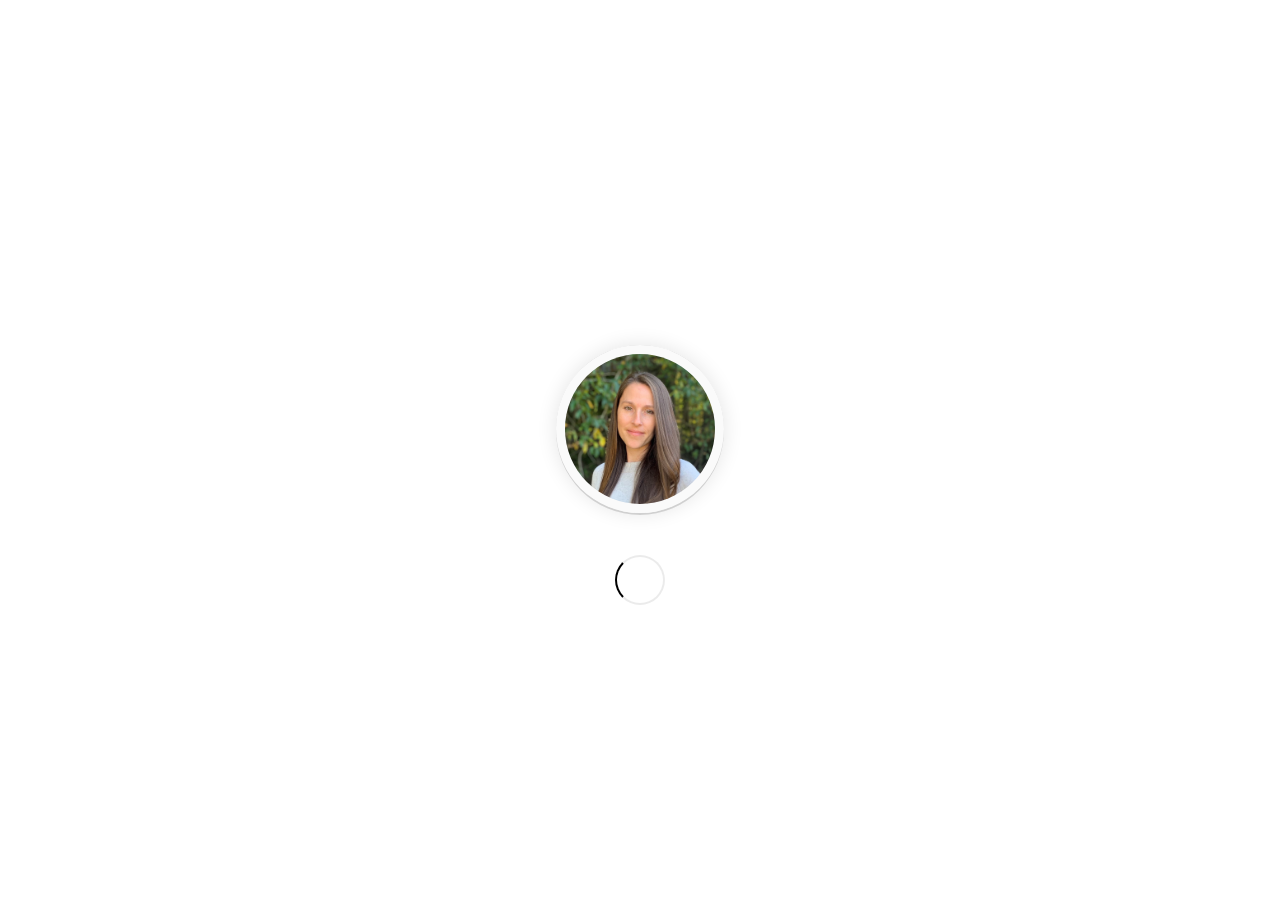
<file: index.html>
<!DOCTYPE html>
<html lang="zxx">

<head>
    <!-- META DATA -->
    <meta charset="UTF-8">
    <meta http-equiv="X-UA-Compatible" content="IE=edge">
    <meta name="viewport" content="width=device-width, initial-scale=1">

    <!-- TITLE OF SITE -->
    <title>Kelley Crittenden</title>

    <!-- favicon -->
    <link id="favicon" rel="icon" type="image/png" href="\images\K-favicon.ico">

    <!-- Google Fonts -->
    <link rel="stylesheet"
        href="https://fonts.googleapis.com/css?family=Poppins:300,400,500,600,700,800%7CMontserrat:300,400,500,600,700,800,900">

    <!-- Bootstrap css -->
    <link rel="stylesheet" href="assets/css/bootstrap.css">

    <!-- magnific-popup.css -->
    <link rel="stylesheet" href="assets/css/magnific-popup.css">

    <!-- owl carousel css -->
    <link rel="stylesheet" href="assets/css/owl.carousel.min.css">
    <link rel="stylesheet" href="assets/css/owl.theme.min.css">

    <!-- font-awesome.min.css -->
    <link rel="stylesheet" href="assets/css/font-awesome.min.css">

    <!-- pe-icon-7-stroke.min.css -->
    <link rel="stylesheet" href="assets/css/pe-icon-7-stroke.min.css">

    <!-- Main style css -->
    <link rel="stylesheet" href="assets/css/style.css">

    <!-- Responsive css -->
    <link rel="stylesheet" href="assets/css/responsive.css">

    <!--[if lt IE 9]>
          <script src="https://oss.maxcdn.com/html5shiv/3.7.3/html5shiv.min.js"></script>
          <script src="https://oss.maxcdn.com/respond/1.4.2/respond.min.js"></script>
        <![endif]-->

</head>

<body data-spy="scroll" data-target=".navbar" data-offset="70">

    <!--Start Preloader-->
    <div class="preloader">
        <div class="loader startLoad"></div>
    </div>
    <div class="page-loader startLoad animi-loader" style="animation-name: none;">
        <div class="loader startLoad"></div>
    </div>
    <!--End Preloader-->


    <!--Start Intro Image-->
    <div class="main_img new_top img-shadow">
        <div>
            <img src="assets\images\KelleyCrittenden-HeadshotSQ.jpg" alt="">
        </div>
    </div>
    <!--End Intro Image-->


    <!--Start Scroll Top-->
    <div class="top">
        <a href="#home" class="smooth_scroll"><i class="fa fa-angle-up fa-2x"></i></a>
    </div>
    <!--End Scroll Top-->


    <main class="load-main">
        <div class="main-content">


            <!--Start Home Section-->
            <section class="home " id="home">
                <div class="full_height bg_image" style="background-image: url('assets/images/desktopBackground5.jpg');"
                    data-stellar-background-ratio="0.7">
                    <div id="particles-js"></div>

                    <!-- nav -->
                    <nav class="navbar navbar-default navbar-fixed-top">
                        <div class="container">
                            <div class="navbar-header">
                                <button type="button" class="navbar-toggle collapsed" data-toggle="collapse"
                                    data-target="#bs-example-navbar-collapse-1" aria-expanded="false">
                                    <span class="sr-only">Toggle navigation</span>
                                    <span class="icon-bar"></span>
                                    <span class="icon-bar"></span>
                                    <span class="icon-bar"></span>
                                </button>

                                <!-- LOGO -->
                                <a class="navbar-brand" href="#"><span>KELLEY</span></a>

                            </div>
                            <div class="collapse navbar-collapse" id="bs-example-navbar-collapse-1">
                                <ul class="nav navbar-nav navbar-right">
                                    <li class="active">
                                        <a href="#home" class="smooth_scroll">Home</a>
                                    </li>
                                    <li>
                                        <a href="#about" class="smooth_scroll">About</a>
                                    </li>
                                    <!-- <li>
                                        <a href="#services" class="smooth_scroll">Services</a>
                                    </li> -->
                                    <li>
                                        <a href="#portfolio" class="smooth_scroll">Portfolio</a>
                                    </li>
                                    <!-- <li>
                                        <a href="#testimonials" class="smooth_scroll">Testimonials</a>
                                    </li> -->
                                    <!-- <li>
                                        <a href="#blog" class="smooth_scroll">Blog</a>
                                    </li> -->
                                    <!-- <li>
                                        <a href="#contact" class="smooth_scroll">Contact</a>
                                    </li> -->
                                </ul>
                            </div><!-- /.navbar-collapse -->
                        </div>
                        <!--.container-->
                    </nav>
                    <div class="overlay">
                        <div class="wrapper">
                            <div class="content opacity-zero">
                                <h1>kelley crittenden</h1>
                                <span class="cd-headline clip">I am
                                    <span class="cd-words-wrapper">
                                        <b class="is-visible">a web developer</b>
                                        <b>a problem-solver</b>
                                        <b>a dreamer</b>
                                        <b>a leader</b>
                                    </span>
                                </span>
                            </div>
                        </div>
                    </div>
                </div>
                <!--.full_height-->
            </section>
            <!--End Home Section-->


            <!--Start About Section-->
            <section class="about padding-top-90 padding-bottom-90" id="about">
                <div class="container">
                    <div class="row">
                        <div class="col-md-15 item1">
                            <h3>about me</h3>
                            <p>I'm a junior, full stack web developer based in the greater Nashville area. After
                                teaching preschool for four years, I began searching for an opportunity to learn
                                something new. When our daughter came home from S.T.E.M. camp with a game she had built
                                in Scratch, she introduced me to coding.
                                I love being creative, problem solving and being challenged in my work.
                                With so much opportunity for growth, continuous learning, and creativity through design,
                                learning software development was the perfect solution. I am excited to begin my
                                professional career as a software developer. </p>
                            <br>

                            <h3>Technologies</h3>
                            <p>HTML5, CSS3, Javascript, React.js, C#, ASP.NET, MVC, SQL, ADO.NET, Restful API, Git,
                                Github, Reactstrap, Cloudinary, Firebase, Postman, Figma, Sketchboard, Miro, Visual
                                Studio, Visual Studio Code, Remote callaboration, Agile SCRUM Development in a remote
                                setting</p>
                            <br>
                            <div class="more-about-me">
                                <div class="follow">
                                    <span>Follow Me</span>
                                    <a href="https://github.com/KelleyCrittenden">GitHub</a>
                                    <a href="https://www.linkedin.com/in/kelleycrittenden">LinkedIn</a>


                                </div>
                                <!-- <div class="resume">
                                    <span>Resume</span>
                                    <a href="./Resume/Kelley-Crittenden-Resume.pdf" target="_blank">View / Download</a>
                                </div> -->
                                <div class="contact-me">
                                    <span>Email Me</span>
                                    <a href="mailto:kelleylcrittenden@gmail.com">kelleylcrittenden@gmail.com</a>
                                </div>
                            </div>
                        </div>
                        <!-- <div class="col-md-6 item2">
                            <h3>my skills</h3>
                            <!-- Skills -->
                        <!-- <div class="skills">

                            <!--skill 1-->
                        <!-- <div class="skill">
                            <span>HTML</span>
                            <span>90%</span>
                            <div class="progress_bg">
                                <div class="progress_bar"></div>
                            </div>
                        </div> -->

                        <!-- skill 2
                            <div class="skill">
                                <span>CSS</span>
                                <span>85%</span>
                                <div class="progress_bg">
                                    <div class="progress_bar"></div>
                                </div>
                            </div> -->
                        <!-- 
                            <!-- skill 3-->
                        <!-- <div class="skill">
                            <span>React</span>
                            <span>84%</span>
                            <div class="progress_bg">
                                <div class="progress_bar"></div>
                            </div>
                        </div> -->

                        <!-- skill 6
                            <div class="skill">
                                <span>Javascript</span>
                                <span>88%</span>
                                <div class="progress_bg">
                                    <div class="progress_bar"></div>
                                </div>
                            </div> -->

                        <!-- skill 4
                            <div class="skill">
                                <span>C#</span>
                                <span>88%</span>
                                <div class="progress_bg">
                                    <div class="progress_bar"></div>
                                </div>
                            </div> -->

                        <!-- skill 5
                            <div class="skill">
                                <span>.NET</span>
                                <span>70%</span>
                                <div class="progress_bg">
                                    <div class="progress_bar"></div>
                                </div>
                            </div> -->

                        <!-- skill 7
                            <div class="skill">
                                <span>SQL</span>
                                <span>80%</span>
                                <div class="progress_bg">
                                    <div class="progress_bar"></div>
                                </div>
                            </div> -->

                        <!-- 
                    </div> -->
                        <!--.skills-->
                    </div>
                </div>
                <!--.row-->
        </div>
        <!--.container-->
        </section>
        <!--End About Section-->


        <!--Start Portfolio Section-->
        <section class="portfolio padding-top-90 padding-bottom-60 primary_bg" id="portfolio">
            <div class="container">
                <div class="sec_title">
                    <p>portfolio</p>
                    <h2>recent work</h2>
                </div>
                <div class="portf-filter text-center">
                    <ul class="list-unstyled ul-filter">
                        <li data-filter="*" class="active_filter">all</li>
                        <li data-filter=".groupProjects">group projects</li>
                        <li data-filter=".capstones">capstones</li>

                    </ul>
                </div>
                <div class="row grid">

                    <!--project 1 (Make My Developpe)-->
                    <div class="col-xs-12 col-sm-6 col-md-4 grid-item grid-sizer capstones">
                        <div class="box">
                            <div class="my__img">
                                <img src="assets/images/portfolio/Make-My-Developpe-Logo.png" alt=''>
                            </div>
                            <div class="boxContent project_popup">
                                <a class="popup-with-zoom-anim" href="#slider_popup">
                                    <div class="display-table">
                                        <div class="display-table-cell">
                                            <span class="post">Front End Capstone</span>
                                            <h3 class="title">Make My Developpe</h3>
                                        </div>
                                    </div>
                                </a>
                            </div>
                        </div>
                    </div>
                    <!--Project 1 Details-->
                    <div id="slider_popup" class="zoom-anim-dialog mfp-hide">
                        <div class="display-table">
                            <div class="display-table-cell">
                                <div class="row">
                                    <div class="col-sm-6">

                                        <!--Start slider-->
                                        <div id="MySlider1" class="carousel slide margin-bottom-30"
                                            data-ride="carousel">
                                            <!--Indicators-->
                                            <ol class="carousel-indicators">
                                                <li data-target="#MySlider1" data-slide-to="0" class="active"></li>
                                                <li data-target="#MySlider1" data-slide-to="1"></li>
                                                <li data-target="#MySlider1" data-slide-to="2"></li>
                                                <li data-target="#MySlider1" data-slide-to="3"></li>
                                                <li data-target="#MySlider1" data-slide-to="4"></li>
                                                <li data-target="#MySlider1" data-slide-to="5"></li>
                                                <li data-target="#MySlider1" data-slide-to="6"></li>
                                                <li data-target="#MySlider1" data-slide-to="7"></li>
                                                <li data-target="#MySlider1" data-slide-to="8"></li>
                                            </ol>

                                            <!--Wrapper for slides-->
                                            <div class="carousel-inner" role="listbox">

                                                <div class="item active">
                                                    <img src="assets/images/portfolio/Make-My-Developpe-Home.png"
                                                        alt="">
                                                </div>

                                                <div class="item">
                                                    <img src="assets/images/portfolio/Make-My-Developpe-Workouts.png"
                                                        alt="">
                                                </div>

                                                <div class="item">
                                                    <img src="assets/images/portfolio/Make-My-Developpe-New-Workout-Form.png"
                                                        alt="">
                                                </div>

                                                <div class="item">
                                                    <img src="assets/images/portfolio/Make-My-Developpe-Workout-Details.png"
                                                        alt="">
                                                </div>

                                                <div class="item">
                                                    <img src="assets/images/portfolio/Make-My-Developpe-Completed-Workouts.png"
                                                        alt="">
                                                </div>

                                                <div class="item">
                                                    <img src="assets/images/portfolio/Make-My-Developpe-My-Progress.png"
                                                        alt="">
                                                </div>


                                                <div class="item">
                                                    <img src="assets/images/portfolio/Make-My-Developpe-New-Progress-Form.png"
                                                        alt="">
                                                </div>


                                                <div class="item">
                                                    <img src="assets/images/portfolio/Make-My-Developpe-Movement-List.png"
                                                        alt="">
                                                </div>

                                                <div class="item">
                                                    <img src="assets/images/portfolio/Make-My-Developpe-Movement-Details.png"
                                                        alt="">
                                                </div>

                                            </div>

                                            <!--Controls-->
                                            <a class="left carousel-control" href="#MySlider1" role="button"
                                                data-slide="prev">
                                                <span class="glyphicon glyphicon-chevron-left"
                                                    aria-hidden="true"></span>
                                                <span class="sr-only">Previous</span>
                                            </a>
                                            <a class="right carousel-control" href="#MySlider1" role="button"
                                                data-slide="next">
                                                <span class="glyphicon glyphicon-chevron-right"
                                                    aria-hidden="true"></span>
                                                <span class="sr-only">Next</span>
                                            </a>
                                        </div>
                                        <!--End slider-->

                                    </div>
                                    <div class="col-sm-6">
                                        <h3>Front End Capstone</h3>
                                        <ul class="list-unstyled project_info">
                                            <li><span>Client :</span>Nashville Software School</li>
                                            <li><span>Date :</span>August 2020</li>
                                            <li><span>Skills :</span>HTML5, JS, CSS3, React.js, Cloudinary</li>
                                        </ul>
                                        <p>
                                            Make My Developpe allows a user to build a virtual library of ballet
                                            training workouts, as well as track their progress via image uploads and
                                            reference a glossary of ballet terms.

                                        </p>
                                        <a href="https://github.com/KelleyCrittenden/Make-My-Developpe"
                                            class="demo">Visit GitHub</a>
                                    </div>
                                </div>
                            </div>

                        </div>
                    </div>


                    <!--project 2 (Tabloid MVC)-->
                    <div class="col-xs-12 col-sm-6 col-md-4 grid-item groupProjects">
                        <div class="box">
                            <div class="my__img">
                                <img src="assets/images/portfolio/Tabloid-MVC-Logo.png" alt=''>
                            </div>
                            <div class="boxContent project_popup2">
                                <a class="popup-with-zoom-anim" href="#slider_popup2">
                                    <div class="display-table">
                                        <div class="display-table-cell">
                                            <span class="post">MVC Group Project</span>
                                            <h3 class="title">Tabloid</h3>
                                        </div>
                                    </div>
                                </a>
                            </div>
                        </div>
                    </div>
                    <!--Project Details-->
                    <div id="slider_popup2" class="zoom-anim-dialog mfp-hide">
                        <div class="display-table">
                            <div class="display-table-cell">
                                <div class="row">
                                    <div class="col-sm-6">

                                        <!--Start slider-->
                                        <div id="MySlider2" class="carousel slide margin-bottom-30"
                                            data-ride="carousel">
                                            <!--Indicators-->
                                            <ol class="carousel-indicators">
                                                <li data-target="#MySlider2" data-slide-to="0" class="active"></li>
                                                <li data-target="#MySlider2" data-slide-to="1"></li>
                                                <li data-target="#MySlider2" data-slide-to="2"></li>
                                                <li data-target="#MySlider2" data-slide-to="3"></li>
                                                <li data-target="#MySlider2" data-slide-to="4"></li>
                                                <li data-target="#MySlider2" data-slide-to="5"></li>
                                                <li data-target="#MySlider2" data-slide-to="6"></li>
                                            </ol>

                                            <!--Wrapper for slides-->
                                            <div class="carousel-inner" role="listbox">

                                                <div class="item active">
                                                    <img src="assets/images/portfolio/Tabloid-MVC-Home.png" alt="">
                                                </div>

                                                <div class="item">
                                                    <img src="assets/images/portfolio/Tabloid-MVC-Login.png" alt="">
                                                </div>

                                                <div class="item">
                                                    <img src="assets/images/portfolio/Tabloid-MVC-Posts.png" alt="">
                                                </div>

                                                <div class="item">
                                                    <img src="assets/images/portfolio/Tabloid-MVC-UserPost.png" alt="">
                                                </div>

                                                <div class="item">
                                                    <img src="assets/images/portfolio/Tabloid-MVC-UserIndex.png" alt="">
                                                </div>

                                                <div class="item">
                                                    <img src="assets/images/portfolio/Tabloid-MVC-Tags.png" alt="">
                                                </div>

                                            </div>

                                            <!--Controls-->
                                            <a class="left carousel-control" href="#MySlider2" role="button"
                                                data-slide="prev">
                                                <span class="glyphicon glyphicon-chevron-left"
                                                    aria-hidden="true"></span>
                                                <span class="sr-only">Previous</span>
                                            </a>
                                            <a class="right carousel-control" href="#MySlider2" role="button"
                                                data-slide="next">
                                                <span class="glyphicon glyphicon-chevron-right"
                                                    aria-hidden="true"></span>
                                                <span class="sr-only">Next</span>
                                            </a>
                                        </div>
                                        <!--End slider-->

                                    </div>
                                    <div class="col-sm-6">
                                        <h3>MVC Group Project</h3>
                                        <ul class="list-unstyled project_info">
                                            <li><span>Client :</span>Nashville Software School</li>
                                            <li><span>Date :</span>September 2020</li>
                                            <li><span>Skills :</span>C# with ASP.NET Core MVC, Microsoft SQL Server
                                                Express</li>
                                        </ul>
                                        <p>
                                            This application is a multi-user web application built utilizing ASP.NET
                                            Core MVC; it allows users to write posts and share them with other
                                            users, comment on these posts in order to discuss them with fellow
                                            users.

                                            Tabloid MVC has two types of users:

                                            Authors can create Posts, manage their own Posts, and read and comment
                                            on other authors' posts.

                                            Admins can do all the things authors can do, but are also in charge of
                                            managing all the data in the system.
                                        </p>
                                        <a href="https://github.com/nss-day-cohort-41/tabloidmvc-the-lobster-rolls"
                                            class="demo">Visit GitHub</a>
                                    </div>
                                </div>
                            </div>
                        </div>
                    </div>


                    <!--project 3 (Full Stack Nutshell)-->
                    <div class="col-xs-12 col-sm-6 col-md-4 grid-item groupProjects">
                        <div class="box">
                            <div class="my__img">
                                <img src="assets/images/portfolio/Nutshell-React-Logo.png" alt=''>
                            </div>
                            <div class="boxContent project_popup3">
                                <a class="popup-with-zoom-anim" href="#slider_popup3">
                                    <div class="display-table">
                                        <div class="display-table-cell">
                                            <span class="post">React.js Group Project</span>
                                            <h3 class="title">Nutshell</h3>
                                        </div>
                                    </div>
                                </a>
                            </div>
                        </div>
                    </div>
                    <!--Project Details-->
                    <div id="slider_popup3" class="zoom-anim-dialog mfp-hide">
                        <div class="display-table">
                            <div class="display-table-cell">
                                <div class="row">
                                    <div class="col-sm-6">

                                        <!--Start slider-->
                                        <div id="MySlider3" class="carousel slide margin-bottom-30"
                                            data-ride="carousel">
                                            <!--Indicators-->
                                            <ol class="carousel-indicators">
                                                <li data-target="#MySlider3" data-slide-to="0" class="active"></li>
                                                <li data-target="#MySlider3" data-slide-to="1"></li>
                                            </ol>

                                            <!--Wrapper for slides-->
                                            <div class="carousel-inner" role="listbox">

                                                <div class="item active">
                                                    <img src="assets/images/portfolio/Nutshell-React-Logo.png" alt="">
                                                </div>

                                                <div class="item">
                                                    <img src="assets/images/portfolio/Nutshell-React-Login.png" alt="">
                                                </div>
                                            </div>

                                            <!--Controls-->
                                            <a class="left carousel-control" href="#MySlider3" role="button"
                                                data-slide="prev">
                                                <span class="glyphicon glyphicon-chevron-left"
                                                    aria-hidden="true"></span>
                                                <span class="sr-only">Previous</span>
                                            </a>
                                            <a class="right carousel-control" href="#MySlider3" role="button"
                                                data-slide="next">
                                                <span class="glyphicon glyphicon-chevron-right"
                                                    aria-hidden="true"></span>
                                                <span class="sr-only">Next</span>
                                            </a>
                                        </div>
                                        <!--End slider-->

                                    </div>
                                    <div class="col-sm-6">
                                        <h3>React.js Group Project</h3>
                                        <ul class="list-unstyled project_info">
                                            <li><span>Client :</span>Nashville Software School</li>
                                            <li><span>Date :</span>August 2020</li>
                                            <li><span>Skills :</span>React.js, JSX, Javascript, CSS, JSON Database
                                            </li>
                                        </ul>
                                        <p>
                                            Our Group was tasked with creating a social media app using the criteria
                                            listed below and under the issues tab.
                                            </br>

                                            Concepts covered in this project include React, JSX, JavaScript, CSS,
                                            session storage, creating a JSON database, posting/editing/deleting the
                                            data in the database with forms and event listeners on the DOM, and
                                            associating that data with a userID.

                                        </p>
                                        <a href="https://github.com/nss-day-cohort-41/react-nutshell-brazil-nuts"
                                            class="demo">Visit Github</a>
                                    </div>
                                </div>
                            </div>
                        </div>
                    </div>


                    <!--project 5 (Tails of Joy)-->
                    <div class="col-xs-12 col-sm-6 col-md-4 grid-item capstones">
                        <div class="box">
                            <div class="my__img">
                                <img src="assets/images/portfolio/TOJ-Logo.png" alt=''>
                            </div>
                            <div class="boxContent project_popup4">
                                <a class="popup-with-zoom-anim" href="#slider_popup4">
                                    <div class="display-table">
                                        <div class="display-table-cell">
                                            <span class="post">Full Stack Capstone</span>
                                            <h3 class="title">Tails of Joy</h3>
                                        </div>
                                    </div>
                                </a>
                            </div>
                        </div>
                    </div>
                    <!--Project Details-->
                    <div id="slider_popup4" class="zoom-anim-dialog mfp-hide">
                        <div class="display-table">
                            <div class="display-table-cell">
                                <div class="row">
                                    <div class="col-sm-6">

                                        <!--Start slider-->
                                        <div id="MySlider4" class="carousel slide margin-bottom-30"
                                            data-ride="carousel">
                                            <!--Indicators-->
                                            <ol class="carousel-indicators">
                                                <li data-target="#MySlider2" data-slide-to="0" class="active"></li>
                                                <li data-target="#MySlider2" data-slide-to="1"></li>
                                                <li data-target="#MySlider2" data-slide-to="2"></li>
                                                <li data-target="#MySlider2" data-slide-to="3"></li>
                                                <li data-target="#MySlider2" data-slide-to="4"></li>
                                                <li data-target="#MySlider2" data-slide-to="5"></li>
                                                <li data-target="#MySlider2" data-slide-to="6"></li>
                                            </ol>

                                            <!--Wrapper for slides-->
                                            <div class="carousel-inner" role="listbox">

                                                <div class="item active">
                                                    <img src="assets/images/portfolio/TOJ-Adoption-List.png" alt="">
                                                </div>

                                                <div class="item">
                                                    <img src="assets/images/portfolio/TOJ-Add-Dog-Form.png" alt="">
                                                </div>

                                                <div class="item">
                                                    <img src="assets/images/portfolio/TOJ-Dog-Details.png" alt="">
                                                </div>

                                                <div class="item">
                                                    <img src="assets/images/portfolio/TOJ-Dog-List.png" alt="">
                                                </div>

                                                <div class="item">
                                                    <img src="assets/images/portfolio/TOJ-Post-List.png" alt="">
                                                </div>

                                                <div class="item">
                                                    <img src="assets/images/portfolio/TOJ-UserProfile-Details.png"
                                                        alt="">k
                                                </div>


                                                <div class="item">
                                                    <img src="assets/images/portfolio/TOJ-Profile-Edit.png" alt="">
                                                </div>


                                            </div>

                                            <!--Controls-->
                                            <a class="left carousel-control" href="#MySlider4" role="button"
                                                data-slide="prev">
                                                <span class="glyphicon glyphicon-chevron-left"
                                                    aria-hidden="true"></span>
                                                <span class="sr-only">Previous</span>
                                            </a>
                                            <a class="right carousel-control" href="#MySlider4" role="button"
                                                data-slide="next">
                                                <span class="glyphicon glyphicon-chevron-right"
                                                    aria-hidden="true"></span>
                                                <span class="sr-only">Next</span>
                                            </a>
                                        </div>
                                        <!--End slider-->

                                    </div>
                                    <div class="col-sm-6">
                                        <h3>Full Stack Capstone</h3>
                                        <ul class="list-unstyled project_info">
                                            <li><span>Client :</span>Nashville Software School</li>
                                            <li><span>Date :</span>November 2020</li>
                                            <li><span>Skills :</span>C#, ASP.NET, ADO.NET, CSS3, React.js,
                                                Javascript,
                                                Cloudinary</li>
                                        </ul>
                                        <p>
                                            Tails of Joy was created in the hopes of promoting shelter dogs within
                                            an animal shielter. It also allows users to interact by sharing their
                                            own posts and commenting on other's posts.
                                            <a href="https://github.com/KelleyCrittenden/Tails-of-Joy"
                                                class="demo">Visit Github</a>
                                    </div>
                                </div>
                            </div>
                        </div>
                    </div>


                </div>
                <!--.row-->
            </div>
            <!--.container-->
        </section>
        <!--End Portfolio Section-->

        <!-- Start Contact Section-->
        <!-- <section class="contact padding-top-90 padding-bottom-90" id="contact">
                <div class="container">
                    <div class="sec_title">
                        <p>Contact</p>
                        <h2>say hello</h2>
                    </div>
                    <div class="row">
                        <div class="col-md-10 col-md-offset-1">
                            <div class="contact_form">
                                <form action="send.php" method="POST">
                                    <input placeholder="Name" name="name" type="text" class="form-control">
                                    <input placeholder="Email" name="email" type="email" class="form-control">
                                    <textarea placeholder="Message" name="message" class="form-control"></textarea>
                                    <div class="submit btn">send</div>
                                    <!--Contact form message-->
        <!-- <div class="msg_success">
                                        <p>Your message has been sent. Thank you!</p>
                                    </div>
                                    <div class="msg_error">
                                        <p>Sorry your message can not be sent.</p>
                                    </div> -->
        <!--End contact form message-->
        <!-- </form>
                            </div>
                        </div> -->
        <!-- .col-md-10
                    </div> -->
        <!--.row-->
        <!-- </div> -->
        <!--.container-->
        <!-- </section> --> -->
        <!--End Contact Section -->


        <!--Start Footer-->
        <footer>
            <div class="footer-info">
                <div class="container text-center">
                    <div class="row text-center info">

                        <div class="col-sm-4 item">
                            <div class="content">
                                <span class="pe-7s-call pe-3x pe-va icon"></span>
                                <div>
                                    <p>+585 610 3590</p>
                                </div>
                            </div>
                        </div>

                        <div class="col-sm-4 item">
                            <div class="content">
                                <span class="pe-7s-mail pe-3x pe-va icon"></span>
                                <div>
                                    <p><a href="mailto:kelleylcrittenden@gmail.com">KelleyLCrittenden.com</a></p>
                                </div>
                            </div>
                        </div>

                        <div class="col-sm-4 item">
                            <div class="content">
                                <span class="pe-7s-map-marker pe-3x pe-va icon"></span>
                                <div>
                                    <p>Nashville, TN</p>
                                </div>
                            </div>
                        </div>

                    </div>
                    <!--.row-->
                </div>
                <!--.container-->
            </div>
            <div class="footer-bottom">
                <div class="container text-center">
                    <p>&copy; 2018 Mazen | All rights reserved.</p>
                </div>
                <!--.container-->
            </div>
        </footer>
        <!--End Footer-->


        </div>
        <!--.main-content-->
    </main>


    <!--jquery.min.js-->
    <script src="assets/js/jquery.min.js"></script>

    <!--modernizr-custom.js-->
    <script src="assets/js/modernizr-custom.js"></script>

    <!--animate-skills.js-->
    <script src="assets/js/animate-skills.js"></script>

    <!--waypoints.min.js-->
    <script src="assets/js/waypoints.min.js"></script>

    <!--jquery.counterup.min.js-->
    <script src="assets/js/jquery.counterup.min.js"></script>

    <!--typed.min.js-->
    <script src="assets/js/typed.min.js"></script>

    <!--particles.min-->
    <script src="assets/js/particles.min.js"></script>

    <!--app.js-->
    <script src="assets/js/app.js"></script>

    <!--jquery.fittext.js-->
    <script src="assets/js/jquery.fittext.js"></script>

    <!--bootstrap.min.js-->
    <script src="assets/js/bootstrap.min.js"></script>

    <!--jquery.magnific-popup.min.js-->
    <script src="assets/js/jquery.magnific-popup.min.js"></script>

    <!--isotope.pkgd.min.js-->
    <script src="assets/js/isotope.pkgd.min.js"></script>

    <!--owl.carousel.min.js-->
    <script src="assets/js/owl.carousel.min.js"></script>

    <!-- Main script js -->
    <script src="assets/js/custom.js"></script>

</body>

</html>
</file>
<file: assets/css/style.css>
/*
* ----------------------------------------------------
Author       : Ideas_Factory
Template Name: Mazen - Creative Portfolio Template
* ----------------------------------------------------
*/

/*
* -----------------------------------------------------
*  01.Common Styles
*  02.Preloader 
*  03.Scroll Top
*  04.Home Section
*  05.About Section 
*  06.Fun Facts
*  07.Services Section 
*  08.Portfolio Section 
*  09.Blog Section
*  10.Testimonials Section
*  11.Contact Section 
*  12.Footer
* -----------------------------------------------------
*/

/*=================================*/
/*  01.Common Styles 
/*=================================*/

* {
    margin: 0;
    padding: 0
}

body {
    font-family: Poppins, Arial, sans-serif;
    font-size: 12px;
    font-weight: 300;
    line-height: 2.2;
    background-color: #fff;
    color: #797979;
    overflow-x: hidden;
}

.load-main {
    height: 100vh;
    overflow: hidden;
}

.main-content {
    height: auto;
}

img {
    border-style: none;
    width: 100%;
    height: auto;
    max-width: 100%;
    vertical-align: top; 
}

a, a:hover, a:focus  {
    text-decoration: none;
    outline: none;
    color: inherit;
}

h1 {
    font-size: 35px;
}

h2 {
    font-size: 32px;
}

h3 {
    font-size: 20px;
}

h4 {
    font-size: 21px;
}

h5 {
    font-size: 14px;
}

h6 {
    font-size: 14px;
}

p {
    font-size: 16px;
}

h1, h2, h3, h4, h5, h6 {
    letter-spacing: 1px;
    margin: 0;
    padding: 0;
}

.media {
    margin: 0;
}

.full_height {
    height: 100vh;
}

.display-table {
    display: table;
    height: 100%;
    width: 100%;
}

.display-table-cell {
    display: table-cell;
    vertical-align: middle;
}

.padding-top-90 {
    padding-top: 90px;
}

.padding-bottom-90 {
    padding-bottom: 90px;
}

.padding-bottom-60 {
    padding-bottom: 60px;
}

.margin-top-50 {
    margin-top: 50px;
}

.margin-bottom-30 {
    margin-bottom: 30px;
}

main {
    overflow-x: hidden;
}

section:not(.home) {
    position: relative;
    z-index: 5;
}

.sec_title {
    padding-bottom: 58px;
    text-align: center;
    position: relative;
    margin-top: 13px;
}

.sec_title p {
    position: absolute;
    display: block;
    left: -15px;
    top: -71px;
    width: calc(100% + 30px);
    text-align: center;
    font-size: 80px;
    font-weight: 900;
    color: #000;
    text-transform: uppercase;
    z-index: -1;
    opacity: 0.05;
    font-family: "montserrat";
}

.sec_title h2 {
    font-size: 30px;
    font-weight: 800;
    color: #000;
    text-transform: uppercase;
    display: inline-block;
    position: relative;
    padding-bottom: 17px;
}

.primary_bg {
    background-color: #fafafa;
}

.bg_image {
    background-size: cover;
    background-position: center center;
}

h1, h2, h3, h4,
.navbar-nav > li > a,
.navbar-default .navbar-brand,
.home .content span,
.more-about-me span,
.skills .skill span,
.fun_facts .content p,
.portfolio ul li,
.testimonials .name-job .name {
    font-family: 'Montserrat', sans-serif;
}
/*End Common Styles*/



/*=================================*/
/*  02.Preloader 
/*=================================*/

.page-loader,
.preloader {
    display:block;
    width: 100%;
    height: 100%;
    position: fixed;
    top: 0;
    left: 0;
    z-index: 50;
    background: #fff;   
}

.loader {
    width: 50px;
    height: 50px;
    position: absolute;
    top: calc(50% + 130px);
    left: 50%;
    margin: -25px 0 0 -25px;
    font-size: 10px;
    text-indent: -12345px;
    border-top: 2px solid rgba(0,0,0, 0.08);
    border-right: 2px solid rgba(0,0,0, 0.08);
    border-bottom: 2px solid rgba(0,0,0, 0.08);
    border-left: 2px solid rgba(0,0,0, 1);
    -webkit-border-radius: 50%;
    border-radius: 50%;
    -webkit-animation: spinner 700ms infinite linear;
    animation: spinner 700ms infinite linear;
}

@-webkit-keyframes spinner {
  0% {
    -webkit-transform: rotate(0deg);
    transform: rotate(0deg);
  }

  100% {
    -webkit-transform: rotate(360deg);
    transform: rotate(360deg);
  }
}

@-moz-keyframes spinner {
  0% {
    -webkit-transform: rotate(0deg);
    transform: rotate(0deg);
  }

  100% {
    -webkit-transform: rotate(360deg);
    transform: rotate(360deg);
  }
}

@-o-keyframes spinner {
  0% {
    -webkit-transform: rotate(0deg);
    transform: rotate(0deg);
  }

  100% {
    -webkit-transform: rotate(360deg);
    transform: rotate(360deg);
  }
}

@keyframes spinner {
  0% {
    -webkit-transform: rotate(0deg);
    transform: rotate(0deg);
  }

  100% {
    -webkit-transform: rotate(360deg);
    transform: rotate(360deg);
  }
}

@-webkit-keyframes introPreloader {
    from {
        -webkit-mask-position: 0 0;
        mask-position: 0 0
    }
    to {
        -webkit-mask-position: 100% 0;
        mask-position: 100% 0
    }
}

@keyframes introPreloader {
    from {
        -webkit-mask-position: 0 0;
        mask-position: 0 0
    }
    to {
        -webkit-mask-position: 100% 0;
        mask-position: 100% 0
    }
}

@-webkit-keyframes introPreloader2 {
    from {
        -webkit-mask-position: 100% 0;
        mask-position: 100% 0
    }
    to {
        -webkit-mask-position: 0 0;
        mask-position: 0 0
    }
}

@keyframes introPreloader2 {
    from {
        -webkit-mask-position: 100% 0;
        mask-position: 100% 0
    }
    to {
        -webkit-mask-position: 0 0;
        mask-position: 0 0
    }
}

.page-loader {
    -webkit-mask: url(../images/sprite.png);
    mask: url(../images/sprite.png);
    -webkit-mask-size: 2300% 100%;
    mask-size: 2300% 100%;
    -webkit-animation: introPreloader2 .7s steps(22) forwards;
    animation: introPreloader2 .7s steps(22) forwards;
}

.animi-loader {
    -webkit-animation: introPreloader .7s steps(22) forwards;
    animation: introPreloader .7s steps(22) forwards
}

/*End Preloader*/



/*=================================*/
/*  03.Scroll Top
/*=================================*/

.top {
    position: fixed;
    bottom: 8px;
    right: 10px;
    z-index: 1000;
    transform: translateX(50px);
    opacity: 0;
    -webkit-transition: all 0.3s ease-in-out;
    transition: all 0.3s ease-in-out;
}

.scroll_top_show {
    transform: translateX(0);
    opacity: 1;
}

.top i {
    background: #313131;
    color: #fff;
    box-shadow: 0px 3px 4px rgba(0, 0, 0, 0.2);
    width: 40px;
    height: 40px;
    text-align: center;
    line-height: 40px;
}

/*End Scroll Top*/



/*=================================*/
/*  04.Home Section
/*=================================*/


.main_img {
    position: absolute;
    top: calc(50% - 100px);
    left: 0;
    z-index: 55;
    width: 100%;
    text-align: center;
    transition: all 0.9s ease-in-out;
}

.new_top {
    top: calc(55% - 150px);
}

.main_img div {
    display: inline-block;
    padding: 9px;
    background-color: #fafafa;
    border-radius: 50%;
    position: relative;
}

.img-shadow div {
    box-shadow: 0 0 20px 0 rgba(0, 0, 0, 0.11);
}

.main_img div:after {
    content: "";
    position: absolute;
    top: 0;
    left: 0;
    width: 100%;
    height: calc(100% + 1.5px);
    z-index: -1;
    border: 2px solid rgba(0, 0, 0, 0.14);
    border-radius: 50%;
}

.main_img img {
    width: 150px;
    height: 150px;
    border-radius: 50%;
    transform: scale(1.1);
    position: relative;
    z-index: 5;
}

.new_top img {
    transform: scale(1);
}

.navbar-default {
    z-index: 10;
    background-color: transparent;
    border: none;
    -webkit-transition: all 0.3s ease-in-out;
    transition: all 0.3s ease-in-out;
}

.navbar-default .navbar-brand {
    color: #fff;
    text-transform: uppercase;
    font-weight: 700;
}

.navbar-default .navbar-brand:hover, 
.navbar-default .navbar-brand:focus {
    color: #fff;
}

.navbar-nav > li,
.navbar-brand {
    padding: 30px 10px;
    -webkit-transition: all 0.3s ease-in-out;
    transition: all 0.3s ease-in-out;
}

.navbar-default .navbar-nav > li > a {
    padding: 0 5px;
    font-size: 12px;
    font-weight: 400;
    color: #fff;
    text-transform: uppercase;
}

.navbar-default .navbar-nav a:after {
    content: "";
    position: absolute;
    bottom: -5px;
    left: 50%;
    right: 0;
    height: 1px;
    width: 50%;
    background: rgba(255, 255, 255, 0.85);
    pointer-events: none;
    opacity: 0;
    -webkit-transform: translateX(-50%);
    transform: translateX(-50%);
    transition: width .3s cubic-bezier(0.55,.085,.68,.53),opacity .2s cubic-bezier(0.55,.085,.68,.53);
    transition: width .3s cubic-bezier(0.55,.085,.68,.53),opacity .2s cubic-bezier(0.55,.085,.68,.53);
}

.navbar-default .navbar-nav > li > a:hover:after,
.navbar-default .navbar-nav > li > a:focus:after,
.navbar-default .navbar-nav > li.active > a:after {
    width: calc(100% + 5px);
    opacity: 1;
    transition: width .3s cubic-bezier(0.25,.46,.45,.94),opacity 0s linear;
    transition: width .3s cubic-bezier(0.25,.46,.45,.94),opacity 0s linear;
}

.navbar-default .navbar-nav > li > a:hover, 
.navbar-default .navbar-nav > li > a:focus,
.navbar-default .navbar-nav > .active > a,
.navbar-default .navbar-nav > .active > a:hover,
.navbar-default .navbar-nav > .active > a:focus {
    color: #fff;
    background-color: transparent;
}

.nav_scroll {
    background-color: #fff;
    box-shadow: 0 0 15px rgba(0,0,0,0.1);
    z-index: 900;
}

.nav_scroll .navbar-nav > li,
.nav_scroll .navbar-brand {
    padding: 20px 10px;
}

.nav_scroll .navbar-brand {
    color: #333;
}

.nav_scroll .navbar-brand:hover, 
.nav_scroll .navbar-brand:focus {
    color: #333;
}

.nav_scroll .navbar-nav > li > a,
.nav_scroll .navbar-nav > li > a:hover, 
.nav_scroll .navbar-nav > li > a:focus,
.nav_scroll .navbar-nav > .active > a,
.nav_scroll .navbar-nav > .active > a:hover,
.nav_scroll .navbar-nav > .active > a:focus {
    color: #333;
}

.nav_scroll .navbar-nav a:after {
    background: rgba(0, 0, 0, 0.85);
}

.navbar-default .navbar-toggle:hover, 
.navbar-default .navbar-toggle:focus {
    background-color: transparent;
}

.navbar-default .navbar-toggle .icon-bar {
    background-color: #fff;
    height: 2px;
    width: 22px;
    transition: all 0.2s;
}

.nav_scroll .navbar-toggle .icon-bar {
    background-color: #111;
}

.navbar-toggle .icon-bar:nth-of-type(2) {
    transform: rotate(45deg);
    transform-origin: 10% 10%;
}

.navbar-toggle .icon-bar:nth-of-type(3) {
    opacity: 0;
}

.navbar-toggle .icon-bar:nth-of-type(4) {
    transform: rotate(-45deg);
    transform-origin: 10% 90%;
}

.collapsed .icon-bar {
    transform: none !important;
    opacity: 1 !important;
}

.home .overlay {
    height: 100%;
    background-color: rgba(0,0,0,0.55);
}

.home .wrapper {
    height: 100%;
}

.home .content {
    text-align: center;
    background-color: #fafafa;
    width: 500px;
    max-width: calc(100% - 30px);
    margin: auto;
    padding: 30px 0;
    padding-top: 80px;
    position: relative;
    z-index: 5;
    top: calc(55% - 50px);
    transition: all 1.4s;
}

.opacity-zero {
    opacity: 0;
}

.home .content:after {
    content: "";
    width: calc(100% - 20px);
    height: calc(100% - 20px);
    position: absolute;
    top: 10px;
    left: 10px;
    border: 1px solid rgba(0, 0, 0, 0.23);
}

.home h1 {
    font-size: 45px;
    font-weight: 900;
    color: #232323;
    position: relative;
    text-align: center;
    text-transform: capitalize;
    margin-top: 10px;
    margin-bottom: 35px;
}

.home h1:after {
    content: "";
    position: absolute;
    bottom: -20px;
    left: 50%;
    transform: translate(-50%);
    width: 20px;
    height: 3px;
    background: #000;
}

.home .content span:not(.cd-words-wrapper) {
    font-size: 14px;
    text-transform: uppercase;
    letter-spacing: 1px;
    color: #111;
}

#particles-js{
    position: absolute;
    top: 0;
    left:0;
    z-index: 1;
    width: 100%;
    height: 100%;
}

.cd-words-wrapper {
    display: inline-block;
    position: relative;
    text-align: left;
}

.cd-words-wrapper b {
    display: inline-block;
    position: absolute;
    white-space: nowrap;
    font-weight: 500;
    color: #111;
    left: 0;
    top: 0;
}

.cd-words-wrapper b.is-visible {
    position: relative;
}

.no-js .cd-words-wrapper b {
    opacity: 0;
}

.no-js .cd-words-wrapper b.is-visible {
    opacity: 1;
}

/* -- clip -- */
.cd-headline.clip span {
    display: inline-block;
}

.cd-headline.clip .cd-words-wrapper {
    overflow: hidden;
    vertical-align: top;
}

.cd-headline.clip b {
    opacity: 0;
}

.cd-headline.clip b.is-visible {
    opacity: 1;
}


/*End Home Section */



/*=================================*/
/*  05.About Section 
/*=================================*/


.about h3 {
    font-size: 24px;
    font-weight: 700;
    color: #111;
    margin-bottom: 18px;
    text-transform: capitalize;
}

.about h3:after {
    content: "";
    width: 39px;
    height: 2px;
    background-color: #000;
    display: block;
    margin-top: 20px;
    margin-bottom: 25px;
}

.more-about-me span {
    display: inline-block;
    position: relative;
    font-size: 16px;
    font-weight: 600;
    color: #333;
    width: 100px;
    margin-right: 5px;
}

.more-about-me span:after {
    content: ":";
    position: absolute;
    right: 0;
}

.more-about-me a {
    display: inline-block;
    position: relative;
    font-size: 18px;
    font-weight: 500;
    color: #BDBDBD;
    margin: 0 6px;
}

.more-about-me a:after {
    content: attr(hover-name);
    color: #111;
    position: absolute;
    left: 0;
    white-space: nowrap;
    overflow: hidden;
    height: 100%;
    width: 0%;
    transition: all 0.3s ease-in-out;
}

.more-about-me a:hover:after {
    width: 100%;
}

.about .follow a,
.about .hire a {
    margin-right: 18px;
}

.about .follow a:before,
.about .hire a:before {
    content: "-";
    position: absolute;
    right: -18px;
    top: 1px;
}

.about .follow a:last-of-type:before,
.about .hire a:last-of-type:before {
    content: "";
}

.about .skills {
    margin-top: 20px;
}

.about .skills .skill {
    margin-bottom: 30px;
    visibility: hidden;
}

.about .skills .skill .progress_bg {
    background-color: rgba(0, 0, 0, 0.06);
}

.about .skills .skill .progress_bar {
    height: 5px;
    background-color: #222;
}

.about .skills .skill span {
    font-size: 14px;
    font-weight: 600;
    color: #222;
}

.about .skills .skill span:last-of-type {
    float: right;
}

/*End About Section*/



/*=================================*/
/*  06.Fun Facts
/*=================================*/

.fun_facts {
    background: #141414;
}

.fun_facts .content {
    text-align: center;
}

.fun_facts .content i {
    font-size: 44px;
    color: #fff;
    margin-bottom: 12px;
}

.fun_facts .content p {
    font-size: 16px;
    font-weight: 400;
    color: #999;
    text-transform: capitalize;
}

.fun_facts .content .counter {
    display: block;
    font-size: 28px;
    font-weight: bold;
    color: rgba(255, 255, 255, 0.91);
    line-height: 1;
    margin-top: 8px;
    margin-bottom: 2px;
}

/*End Fun Facts*/



/*=================================*/
/*  07.Services Section 
/*=================================*/

.services .content {
    position: relative;
    z-index: 55;
    text-align: center;
    padding: 45px 25px;
    box-shadow: 0px 0px 15px 0px rgba(0, 0, 0, 0.1);
    background-color: rgba(255, 255, 255, 0.78);
    margin-bottom: 30px;
}

.services .icon {
    display: inline-block;
    width: 80px;
    height: 80px;
    background-color: rgba(0, 0, 0, 0.9);
    border: 2px solid rgba(0, 0, 0, 0.08);
    border-bottom-width: 3px;
    border-radius: 50%;
    margin-bottom: 30px;
}

.services i {
    font-size: 30px;
    color: #fff;
    line-height: 80px;
}

.services h3 {
    font-size: 17px;
    font-weight: 600;
    color: #101010;
    margin-bottom: 15px;
}

.services .item p {
    margin-bottom: 0;
    font-size: 15px;
}

/*End Services Section*/



/*=================================*/
/*  08.Portfolio Section 
/*=================================*/

.zoom-anim-dialog {
    padding-top: 40px;
}

.portfolio .ul-filter {
    text-align: center;
    margin-bottom: 40px;
    line-height: 1.8;
}

.portfolio ul li {
    display: inline-block;
    padding: 0 10px;
    margin-left: 10px;
    cursor: pointer;
    color: #999;
    font-size: 16px;
    font-weight: 500;
    letter-spacing: 1px;
    text-transform: capitalize;
    -webkit-transition: all 0.2s ease-in-out 0.2s;
    transition: all 0.2s ease-in-out 0.2s;
}

.portfolio ul li.active_filter,
.portfolio ul li:hover {
    color: #000;
}

.portfolio .grid-item {
    margin-bottom: 30px;
}

.portfolio .box {
    position: relative;
    overflow: hidden;
}

.portfolio .box img {
    width: 100%;
    height: auto;
    -webkit-transition: all 0.3s;
    transition: all 0.3s;
}

.portfolio .box:hover img{
    -webkit-filter: blur(12px);
    filter: blur(12px);
    -webkit-transform: scale(1.2);
    transform: scale(1.2);
}

.portfolio .box .boxContent {
    width: 100%;
    height: 100%;
    text-align: center;
    cursor: pointer;
    position: absolute;
    top: 0;
    left: 0;
    color: #222;
    z-index: 1;
    background: rgba(0, 0, 0, 0.6);
    opacity: 0;
    transform: scale(1.5);
    -webkit-transition: all 0.3s;
    transition: all 0.3s;
}

.portfolio .box:hover .boxContent {
    opacity: 1;
    transform: scale(1);
}

.portfolio .box .title {
    font-size: 20px;
    font-weight: 500;
    color: #fff;
    text-transform: capitalize;
    letter-spacing: 1px;
    margin-bottom: 14px;
    margin-top: 5px;
}

.portfolio .box .post {
    display: block;
    font-size: 15px;
    font-weight: 400;
    color: rgba(255, 255, 255, 0.7);
    text-transform: uppercase;
    letter-spacing: 1px;
    margin-top: 15px;
}

.zoom-anim-dialog .project__slider {
    position: relative;
}

.zoom-anim-dialog .display-table-cell {
    padding-top: 50px;
}

.zoom-anim-dialog h3 {
    margin-bottom: 15px;
    color: #232323;
    font-weight: 700;
    font-size: 28px;
    text-transform: uppercase;
}

.my-mfp-zoom-in button.mfp-close,
.my-mfp-zoom-in .mfp-close:active {
    font-size: 36px;
    background-color: rgba(0, 0, 0, 0.75);
    color: #fff;
    border-radius: 50%;
    top: 20px;
    right: 20px;
    transition: all 0.3s ease-in-out;
}

.zoom-anim-dialog a.demo {
    padding: 10px 26px;
    color: #252525;
    display: inline-block;
    margin-top: 15px;
    margin-bottom: 20px;
    font-size: 12px;
    font-weight: 500;
    transition: all 0.3s ease-in-out;
    -webkit-transition: all 0.3s ease-in-out;
    border: 2px solid #000;
    text-transform: uppercase;
    letter-spacing: 1px;
}

.zoom-anim-dialog a.demo:hover {
    color: #fff;
    background-color: #000;
}

.zoom-anim-dialog iframe {
    width: 100%;
    max-width: 100%;
}

.carousel-control.right,
.carousel-control.left {
    background: transparent;
}

.project_info span {
    color: #000;
    font-weight: 400;
    padding-right: 10px;
}
.project_info li {
    font-size: 16px;
}

/*End Portfolio Section*/



/*=================================*/
/*  09.Blog Section
/*=================================*/

.blog .item,
.blog .item .blog__img {
    overflow: hidden;
    position: relative;
}

.blog .content {
    background-color: #fff;
    padding: 15px 15px;
    padding-bottom: 5px;
    padding-top: 0;
    border: 1px solid #eee;
}

.blog .content .blog-date {
    display: block;
    padding-top: 28px;
    font-size: 14px;
    font-weight: 500;
    color: rgba(0, 0, 0, 0.55);
}

.blog h3 {
    color: #111;
    text-transform: capitalize;
    font-size: 18px;
    font-weight: 600;
    line-height: 1.6;
    margin-bottom: 7px;
    margin-top: 0;
    -webkit-transition: all 0.2s ease-in-out;
    transition: all 0.2s ease-in-out;
}

.blog h3:hover {
    opacity: 0.7;
}

.blog .content p {
    font-size: 15px;
}

/*End Blog Section*/



/*=================================*/
/*  10.Testimonials Section
/*=================================*/

.testimonials {
    background-color: #141414;
}

.testimonials .quotes {
    width: 40px;
    margin: auto;
    display: block;
    margin-bottom: 25px;
}

.testimonials .testimonial {
    width: 90%;
    margin: auto;
    cursor: move;
    text-align: center;
}

.testimonials .name-job {
    text-align: center;
    margin-top: 25px;
    line-height: 1.8;
}

.testimonials .testimonial p {
    font-size: 15px;
    letter-spacing: 0.5px;
    text-align: center;
    color: rgba(255, 255, 255, 0.5);
}

.testimonials .name-job .name {
    color: #f5f5f5;
    font-size: 17px;
    font-weight: 500;
}

.testimonials .name-job .job {
    color: rgba(185, 185, 185, 0.53);
    margin-top: 8px;
    font-weight: 500;
}

.testimonials .name-job .job:before {
    content: "";
    width: 8px;
    height: 1px;
    background-color: rgba(255, 255, 255, 0.34);
    display: inline-block;
    margin-left: 5px;
    margin-right: 10px;
    margin-bottom: 3px;
}

.owl-pagination {
    margin-top: 40px;
}

.owl-theme .owl-controls .owl-page span {
    background-color: #AFAFAF;
    width: 10px;
    height: 10px;
    margin-bottom: 0;
    border-radius: 50%;
    transform: scale(0.8);
    -webkit-transition: all 0.3s ease;
    transition: all 0.3s ease;
}

.owl-theme .owl-controls .owl-page.active span,
.owl-theme .owl-controls.clickable .owl-page:hover span {
    transform: scale(1);
    background: rgba(255, 255, 255, 0.97);
}

/*End Testimonials Section*/



/*=================================*/
/*  11.Contact Section 
/*=================================*/

input.form-control {
    width: calc(50% - 10px);
    float: left;
    margin-right: 20px;
}

input.form-control:last-of-type {
    margin-right: 0;
}

.contact .form-control {
    border-radius: 0;
    -webkit-box-shadow: none;
    box-shadow: none;
    border: none;
    background: #f3f3f3;
    border: none;
    padding-left: 20px;
    padding-top: 28px;
    padding-bottom: 28px;
    margin-bottom: 20px;
    font-size: 15px;
}

.contact .form-control:focus {
    border-color: #000;
}

.contact textarea {
    height: 130px;
}

.contact form .btn {
    color: #fff;
    border: 2px solid #000000;
    line-height: 1;
    background: #141414;
    font-weight: 400;
    font-size: 12px;
    text-transform: uppercase;
    letter-spacing: 1px;
    border-radius: 0;
    width: 165px;
    padding-top: 20px;
    padding-bottom: 20px;
    margin-top: 30px;
    -webkit-transition: all ease-in-out 0.2s;
    transition: all ease-in-out 0.2s;
    margin-left: 50%;
    transform: translateX(-50%);
}

.form-control::-webkit-input-placeholder {
    color: #000;
    opacity: 1; 
}

.form-control:-ms-input-placeholder {
    color: #000;
    opacity: 1; 
}

.form-control::-ms-input-placeholder {
    color: #000;
    opacity: 1; 
}

.form-control::placeholder {
    color: #000;
    opacity: 1; 
}

.contact form .btn:active,
.contact form .btn:focus,
.contact form .btn:hover {
    color: #000;
    background-color: transparent;
    border-color: #111;
}

.btn:focus,
.btn:active,
.btn.active:focus,
.btn.focus,
.btn:active.focus,
.btn.active.focus {
    outline: none;    
}

.errorForm {
    border-bottom: 2px solid #da4856 !important;
}

.msg_success,
.msg_error {
    display: none;
    font-size: 12px;
    padding-top: 15px;
    position: absolute;
    bottom: -65px;
    text-transform: capitalize;
    width: 100%;
    text-align: center;
}

.msg_error {
    color: #CE3D3D;
}

.msg_success {
  color: #1FB4DA;
}

/*End Contact Section*/



/*=================================*/
/*  12.Footer
/*=================================*/

footer .footer-info {
    padding: 90px 0;
    background-color: #141414;
}

footer .footer-bottom {
    padding-bottom: 20px;
    padding-top: 28px;
    background: #000;
}

footer .info span {
    font-size: 32px;
    display: block;
    position: relative;
    color: #fff;
}

footer .info span:after {
    content: "";
    position: absolute;
    top: 30px;
    right: -16px;
    width: 1px;
    height: 41px;
    background-color: rgba(206, 204, 204, 0.38);
}

footer .info .item:last-of-type span:after {
    background-color: transparent;
}

footer .content div {
    margin-top: 15px;
}

footer p {
    color: #999;
    font-size: 15px;
    font-weight: 400;
    margin-bottom: 0;
}

/*End Footer*/
</file>
<file: assets/css/responsive.css>
/*===============================================
            Smart phone and tablets
===============================================*/

@media(max-width:767px)
{
    .sec_title span {
        display: none;
    }

    /*-- home --*/
    .navbar-default {
        padding-top: 10px;
    }

    .nav_scroll {
        padding-top: 0;
    }

    .navbar-nav {
        margin: 0;
    }

    .navbar-brand,
    .nav_scroll .navbar-brand {
        padding: 15px 15px;
    }

    .navbar-default .navbar-toggle {
        padding: 0;
        margin-top: 18px;
        border: none;
    }

    .navbar-default .navbar-collapse, 
    .navbar-default .navbar-form {
        border: none;
        background-color: #fff;
        box-shadow: 1px 1px 20px rgba(0, 0, 0, 0.09);
    }

    .navbar-default .navbar-nav > li > a:hover,
    .navbar-default .navbar-nav > li > a:focus,
    .navbar-default .navbar-nav > li > a,
    .navbar-default .navbar-nav > .active > a,
    .navbar-default .navbar-nav > .active > a:hover, 
    .navbar-default .navbar-nav > .active > a:focus {
            color: #000;
    }

    .home nav.navbar ul.nav > li {
        padding: 20px;
        text-align: center;
        border-top: 1px solid rgba(153, 153, 153, 0.3);
    }

    .navbar-default .navbar-nav a:after,
    footer .info span:after {
        display: none;
    }

    /*-- about --*/
    .about .item2,
    .fun_facts .content,
    .footer-info .item {
        margin-top: 40px;
    }

    .fun_facts .item:first-of-type .content,
    .footer-info .item:first-of-type {
        margin-top: 0;
    }

    /*-- blog --*/
    .blog .item {
        margin-bottom: 40px;
    }

    .blog .item:last-of-type {
        margin-bottom: 0;
    }

}

@media(max-width:600px)
{

    .sec_title p {
        font-size: 70px;
        top: -63px;
    }

    .sec_title h2 {
        font-size: 27px;
    }

}

@media(max-width:500px)
{

    .sec_title p {
        top: -35px;
        font-size: 44px;
    }

    .sec_title h2 {
        font-size: 25px;
    }

    .main_img img {
        width: 140px;
        height: 140px;
    }

    .blog .item {
        margin-left: 0;
        margin-right: 0;
        width: 100%;
    }

    .contact .form-control {
        width: 100%;
    }

}


/*===============================================
            Small screen
===============================================*/

@media(min-width:768px) and (max-width:991px)
{

    /*-- about --*/
    .about .item2 {
        margin-top: 40px;
    }

    /*-- blog --*/
    .blog .item {
        margin-bottom: 40px;
    }

    .blog .item:last-of-type {
        margin-bottom: 0;
    }

}
</file>
<file: assets/css/pe-icon-7-stroke.min.css>
.pe-fw,.pe-li{text-align:center}@font-face{font-family:Pe-icon-7-stroke;src:url(../fonts/Pe-icon-7-stroke.eot?d7yf1v);src:url(../fonts/Pe-icon-7-stroke.eot?#iefixd7yf1v) format('embedded-opentype'),url(../fonts/Pe-icon-7-stroke.woff?d7yf1v) format('woff'),url(../fonts/Pe-icon-7-stroke.ttf?d7yf1v) format('truetype'),url(../fonts/Pe-icon-7-stroke.svg?d7yf1v#Pe-icon-7-stroke) format('svg');font-weight:400;font-style:normal}[class*=" pe-7s-"],[class^=pe-7s-]{display:inline-block;font-family:Pe-icon-7-stroke;speak:none;font-style:normal;font-weight:400;font-variant:normal;text-transform:none;line-height:1;-webkit-font-smoothing:antialiased;-moz-osx-font-smoothing:grayscale}/*! Modified from font-awesome helper CSS classes - PIXEDEN
 *  Font Awesome 4.0.3 by @davegandy - http://fontawesome.io - @fontawesome
 *  License - http://fontawesome.io/license (CSS: MIT License)
 */.pe-lg{font-size:1.33em;line-height:.75em;vertical-align:-15%}.pe-stack,.pe-va{vertical-align:middle}.pe-2x{font-size:2em}.pe-3x{font-size:3em}.pe-4x{font-size:4em}.pe-5x{font-size:5em}.pe-fw{width:1.28571em}.pe-ul{padding-left:0;margin-left:2.14286em;list-style-type:none}.pe-ul>li{position:relative}.pe-li{position:absolute;left:-2.14286em;width:2.14286em;top:.14286em}.pe-li.pe-lg{left:-1.85714em}.pe-border{padding:.2em .25em .15em;border-radius:.1em;border:.08em solid #eaeaea}.pull-right{float:right}.pe.pull-left{float:left;margin-right:.3em;margin-left:.3em}.pe-spin{-webkit-animation:spin 2s infinite linear;animation:spin 2s infinite linear}@-webkit-keyframes spin{0%{-webkit-transform:rotate(0);transform:rotate(0)}100%{-webkit-transform:rotate(359deg);transform:rotate(359deg)}}@keyframes spin{0%{-webkit-transform:rotate(0);transform:rotate(0)}100%{-webkit-transform:rotate(359deg);transform:rotate(359deg)}}.pe-rotate-90{filter:progid:DXImageTransform.Microsoft.BasicImage(rotation=1);-webkit-transform:rotate(90deg);-ms-transform:rotate(90deg);transform:rotate(90deg)}.pe-rotate-180{filter:progid:DXImageTransform.Microsoft.BasicImage(rotation=2);-webkit-transform:rotate(180deg);-ms-transform:rotate(180deg);transform:rotate(180deg)}.pe-rotate-270{filter:progid:DXImageTransform.Microsoft.BasicImage(rotation=3);-webkit-transform:rotate(270deg);-ms-transform:rotate(270deg);transform:rotate(270deg)}.pe-flip-horizontal{filter:progid:DXImageTransform.Microsoft.BasicImage(rotation=0, mirror=1);-webkit-transform:scale(-1,1);-ms-transform:scale(-1,1);transform:scale(-1,1)}.pe-flip-vertical{filter:progid:DXImageTransform.Microsoft.BasicImage(rotation=2, mirror=1);-webkit-transform:scale(1,-1);-ms-transform:scale(1,-1);transform:scale(1,-1)}.pe-stack{position:relative;display:inline-block;width:2em;height:2em;line-height:2em}.pe-stack-1x,.pe-stack-2x{position:absolute;left:0;width:100%;text-align:center}.pe-stack-1x{line-height:inherit}.pe-stack-2x{font-size:2em}.pe-inverse{color:#fff}.pe-7s-album:before{content:"\e6aa"}.pe-7s-arc:before{content:"\e6ab"}.pe-7s-back-2:before{content:"\e6ac"}.pe-7s-bandaid:before{content:"\e6ad"}.pe-7s-car:before{content:"\e6ae"}.pe-7s-diamond:before{content:"\e6af"}.pe-7s-door-lock:before{content:"\e6b0"}.pe-7s-eyedropper:before{content:"\e6b1"}.pe-7s-female:before{content:"\e6b2"}.pe-7s-gym:before{content:"\e6b3"}.pe-7s-hammer:before{content:"\e6b4"}.pe-7s-headphones:before{content:"\e6b5"}.pe-7s-helm:before{content:"\e6b6"}.pe-7s-hourglass:before{content:"\e6b7"}.pe-7s-leaf:before{content:"\e6b8"}.pe-7s-magic-wand:before{content:"\e6b9"}.pe-7s-male:before{content:"\e6ba"}.pe-7s-map-2:before{content:"\e6bb"}.pe-7s-next-2:before{content:"\e6bc"}.pe-7s-paint-bucket:before{content:"\e6bd"}.pe-7s-pendrive:before{content:"\e6be"}.pe-7s-photo:before{content:"\e6bf"}.pe-7s-piggy:before{content:"\e6c0"}.pe-7s-plugin:before{content:"\e6c1"}.pe-7s-refresh-2:before{content:"\e6c2"}.pe-7s-rocket:before{content:"\e6c3"}.pe-7s-settings:before{content:"\e6c4"}.pe-7s-shield:before{content:"\e6c5"}.pe-7s-smile:before{content:"\e6c6"}.pe-7s-usb:before{content:"\e6c7"}.pe-7s-vector:before{content:"\e6c8"}.pe-7s-wine:before{content:"\e6c9"}.pe-7s-cloud-upload:before{content:"\e68a"}.pe-7s-cash:before{content:"\e68c"}.pe-7s-close:before{content:"\e680"}.pe-7s-bluetooth:before{content:"\e68d"}.pe-7s-cloud-download:before{content:"\e68b"}.pe-7s-way:before{content:"\e68e"}.pe-7s-close-circle:before{content:"\e681"}.pe-7s-id:before{content:"\e68f"}.pe-7s-angle-up:before{content:"\e682"}.pe-7s-wristwatch:before{content:"\e690"}.pe-7s-angle-up-circle:before{content:"\e683"}.pe-7s-world:before{content:"\e691"}.pe-7s-angle-right:before{content:"\e684"}.pe-7s-volume:before{content:"\e692"}.pe-7s-angle-right-circle:before{content:"\e685"}.pe-7s-users:before{content:"\e693"}.pe-7s-angle-left:before{content:"\e686"}.pe-7s-user-female:before{content:"\e694"}.pe-7s-angle-left-circle:before{content:"\e687"}.pe-7s-up-arrow:before{content:"\e695"}.pe-7s-angle-down:before{content:"\e688"}.pe-7s-switch:before{content:"\e696"}.pe-7s-angle-down-circle:before{content:"\e689"}.pe-7s-scissors:before{content:"\e697"}.pe-7s-wallet:before{content:"\e600"}.pe-7s-safe:before{content:"\e698"}.pe-7s-volume2:before{content:"\e601"}.pe-7s-volume1:before{content:"\e602"}.pe-7s-voicemail:before{content:"\e603"}.pe-7s-video:before{content:"\e604"}.pe-7s-user:before{content:"\e605"}.pe-7s-upload:before{content:"\e606"}.pe-7s-unlock:before{content:"\e607"}.pe-7s-umbrella:before{content:"\e608"}.pe-7s-trash:before{content:"\e609"}.pe-7s-tools:before{content:"\e60a"}.pe-7s-timer:before{content:"\e60b"}.pe-7s-ticket:before{content:"\e60c"}.pe-7s-target:before{content:"\e60d"}.pe-7s-sun:before{content:"\e60e"}.pe-7s-study:before{content:"\e60f"}.pe-7s-stopwatch:before{content:"\e610"}.pe-7s-star:before{content:"\e611"}.pe-7s-speaker:before{content:"\e612"}.pe-7s-signal:before{content:"\e613"}.pe-7s-shuffle:before{content:"\e614"}.pe-7s-shopbag:before{content:"\e615"}.pe-7s-share:before{content:"\e616"}.pe-7s-server:before{content:"\e617"}.pe-7s-search:before{content:"\e618"}.pe-7s-film:before{content:"\e6a5"}.pe-7s-science:before{content:"\e619"}.pe-7s-disk:before{content:"\e6a6"}.pe-7s-ribbon:before{content:"\e61a"}.pe-7s-repeat:before{content:"\e61b"}.pe-7s-refresh:before{content:"\e61c"}.pe-7s-add-user:before{content:"\e6a9"}.pe-7s-refresh-cloud:before{content:"\e61d"}.pe-7s-paperclip:before{content:"\e69c"}.pe-7s-radio:before{content:"\e61e"}.pe-7s-note2:before{content:"\e69d"}.pe-7s-print:before{content:"\e61f"}.pe-7s-network:before{content:"\e69e"}.pe-7s-prev:before{content:"\e620"}.pe-7s-mute:before{content:"\e69f"}.pe-7s-power:before{content:"\e621"}.pe-7s-medal:before{content:"\e6a0"}.pe-7s-portfolio:before{content:"\e622"}.pe-7s-like2:before{content:"\e6a1"}.pe-7s-plus:before{content:"\e623"}.pe-7s-left-arrow:before{content:"\e6a2"}.pe-7s-play:before{content:"\e624"}.pe-7s-key:before{content:"\e6a3"}.pe-7s-plane:before{content:"\e625"}.pe-7s-joy:before{content:"\e6a4"}.pe-7s-photo-gallery:before{content:"\e626"}.pe-7s-pin:before{content:"\e69b"}.pe-7s-phone:before{content:"\e627"}.pe-7s-plug:before{content:"\e69a"}.pe-7s-pen:before{content:"\e628"}.pe-7s-right-arrow:before{content:"\e699"}.pe-7s-paper-plane:before{content:"\e629"}.pe-7s-delete-user:before{content:"\e6a7"}.pe-7s-paint:before{content:"\e62a"}.pe-7s-bottom-arrow:before{content:"\e6a8"}.pe-7s-notebook:before{content:"\e62b"}.pe-7s-note:before{content:"\e62c"}.pe-7s-next:before{content:"\e62d"}.pe-7s-news-paper:before{content:"\e62e"}.pe-7s-musiclist:before{content:"\e62f"}.pe-7s-music:before{content:"\e630"}.pe-7s-mouse:before{content:"\e631"}.pe-7s-more:before{content:"\e632"}.pe-7s-moon:before{content:"\e633"}.pe-7s-monitor:before{content:"\e634"}.pe-7s-micro:before{content:"\e635"}.pe-7s-menu:before{content:"\e636"}.pe-7s-map:before{content:"\e637"}.pe-7s-map-marker:before{content:"\e638"}.pe-7s-mail:before{content:"\e639"}.pe-7s-mail-open:before{content:"\e63a"}.pe-7s-mail-open-file:before{content:"\e63b"}.pe-7s-magnet:before{content:"\e63c"}.pe-7s-loop:before{content:"\e63d"}.pe-7s-look:before{content:"\e63e"}.pe-7s-lock:before{content:"\e63f"}.pe-7s-lintern:before{content:"\e640"}.pe-7s-link:before{content:"\e641"}.pe-7s-like:before{content:"\e642"}.pe-7s-light:before{content:"\e643"}.pe-7s-less:before{content:"\e644"}.pe-7s-keypad:before{content:"\e645"}.pe-7s-junk:before{content:"\e646"}.pe-7s-info:before{content:"\e647"}.pe-7s-home:before{content:"\e648"}.pe-7s-help2:before{content:"\e649"}.pe-7s-help1:before{content:"\e64a"}.pe-7s-graph3:before{content:"\e64b"}.pe-7s-graph2:before{content:"\e64c"}.pe-7s-graph1:before{content:"\e64d"}.pe-7s-graph:before{content:"\e64e"}.pe-7s-global:before{content:"\e64f"}.pe-7s-gleam:before{content:"\e650"}.pe-7s-glasses:before{content:"\e651"}.pe-7s-gift:before{content:"\e652"}.pe-7s-folder:before{content:"\e653"}.pe-7s-flag:before{content:"\e654"}.pe-7s-filter:before{content:"\e655"}.pe-7s-file:before{content:"\e656"}.pe-7s-expand1:before{content:"\e657"}.pe-7s-exapnd2:before{content:"\e658"}.pe-7s-edit:before{content:"\e659"}.pe-7s-drop:before{content:"\e65a"}.pe-7s-drawer:before{content:"\e65b"}.pe-7s-download:before{content:"\e65c"}.pe-7s-display2:before{content:"\e65d"}.pe-7s-display1:before{content:"\e65e"}.pe-7s-diskette:before{content:"\e65f"}.pe-7s-date:before{content:"\e660"}.pe-7s-cup:before{content:"\e661"}.pe-7s-culture:before{content:"\e662"}.pe-7s-crop:before{content:"\e663"}.pe-7s-credit:before{content:"\e664"}.pe-7s-copy-file:before{content:"\e665"}.pe-7s-config:before{content:"\e666"}.pe-7s-compass:before{content:"\e667"}.pe-7s-comment:before{content:"\e668"}.pe-7s-coffee:before{content:"\e669"}.pe-7s-cloud:before{content:"\e66a"}.pe-7s-clock:before{content:"\e66b"}.pe-7s-check:before{content:"\e66c"}.pe-7s-chat:before{content:"\e66d"}.pe-7s-cart:before{content:"\e66e"}.pe-7s-camera:before{content:"\e66f"}.pe-7s-call:before{content:"\e670"}.pe-7s-calculator:before{content:"\e671"}.pe-7s-browser:before{content:"\e672"}.pe-7s-box2:before{content:"\e673"}.pe-7s-box1:before{content:"\e674"}.pe-7s-bookmarks:before{content:"\e675"}.pe-7s-bicycle:before{content:"\e676"}.pe-7s-bell:before{content:"\e677"}.pe-7s-battery:before{content:"\e678"}.pe-7s-ball:before{content:"\e679"}.pe-7s-back:before{content:"\e67a"}.pe-7s-attention:before{content:"\e67b"}.pe-7s-anchor:before{content:"\e67c"}.pe-7s-albums:before{content:"\e67d"}.pe-7s-alarm:before{content:"\e67e"}.pe-7s-airplay:before{content:"\e67f"}
</file>
